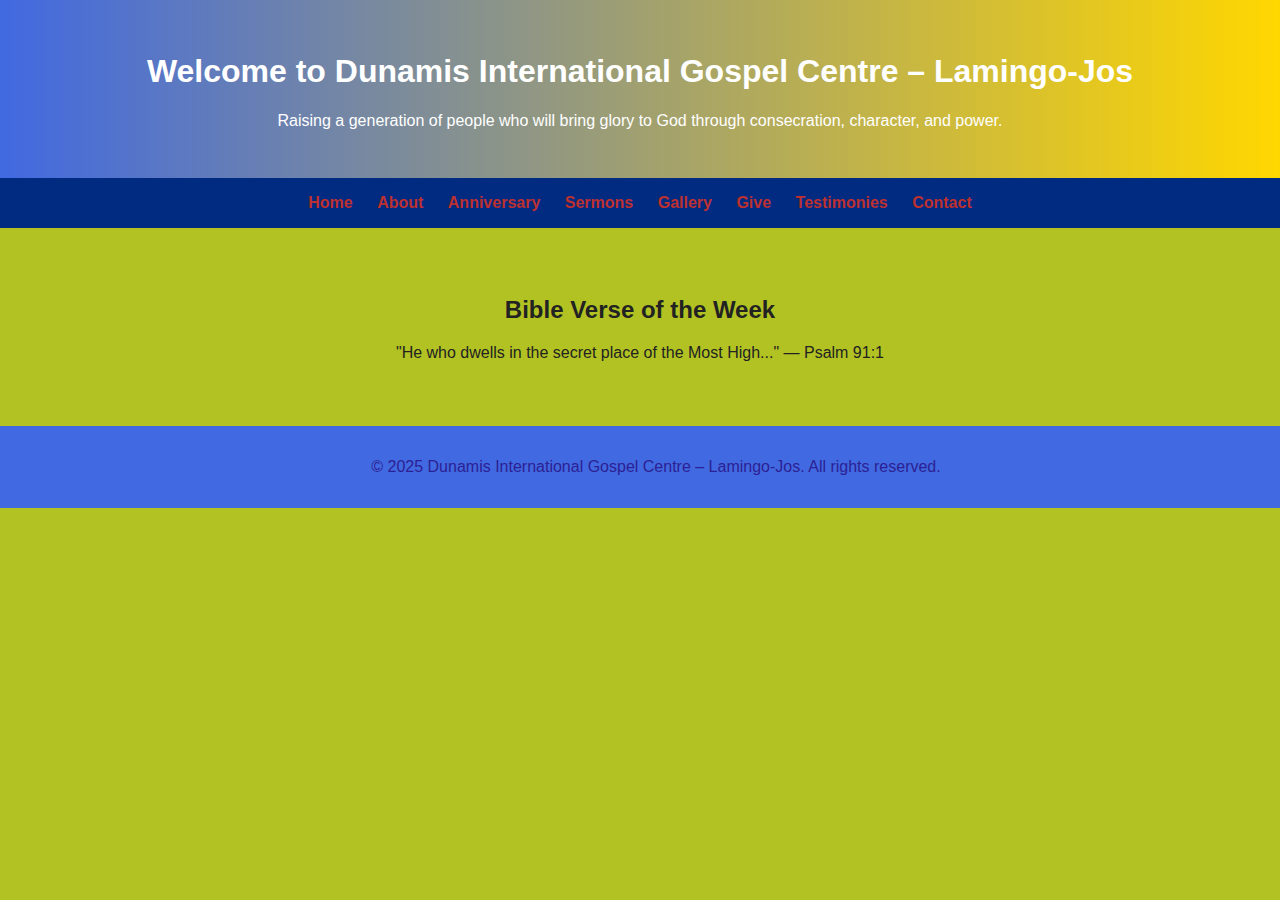
<file: digc-lamingo-jos/index.html>
<!DOCTYPE html>
<html lang="en">
<head>
  <meta charset="UTF-8" />
  <meta name="viewport" content="width=device-width, initial-scale=1.0" />
  <title>Dunamis International Gospel Centre – Lamingo-Jos</title>
  <link rel="stylesheet" href="css/style.css" />
  <link rel="icon" type="image/x-icon" href="favicon.ico" />
</head>
<body>
  <header>
    <h1>Welcome to Dunamis International Gospel Centre – Lamingo-Jos</h1>
    <p>Raising a generation of people who will bring glory to God through consecration, character, and power.</p>
  </header>
<nav>
    <a href="index.html">Home</a>
    <a href="about.html">About</a>
    <a href="anniversary.html">Anniversary</a>
    <a href="sermons.html">Sermons</a>
    <a href="gallery.html">Gallery</a>
    <a href="give.html">Give</a>
    <a href="testimonies.html">Testimonies</a>
    <a href="contact.html">Contact</a>
  </nav>
  <section id="verse">
    <h2>Bible Verse of the Week</h2>
    <blockquote id="bibleVerse">Loading verse...</blockquote>
  </section>

  <footer>
    <p>© 2025 Dunamis International Gospel Centre – Lamingo-Jos. All rights reserved.</p>
  </footer>

  <script src="js/main.js"></script>
</body>
</html>
</file>
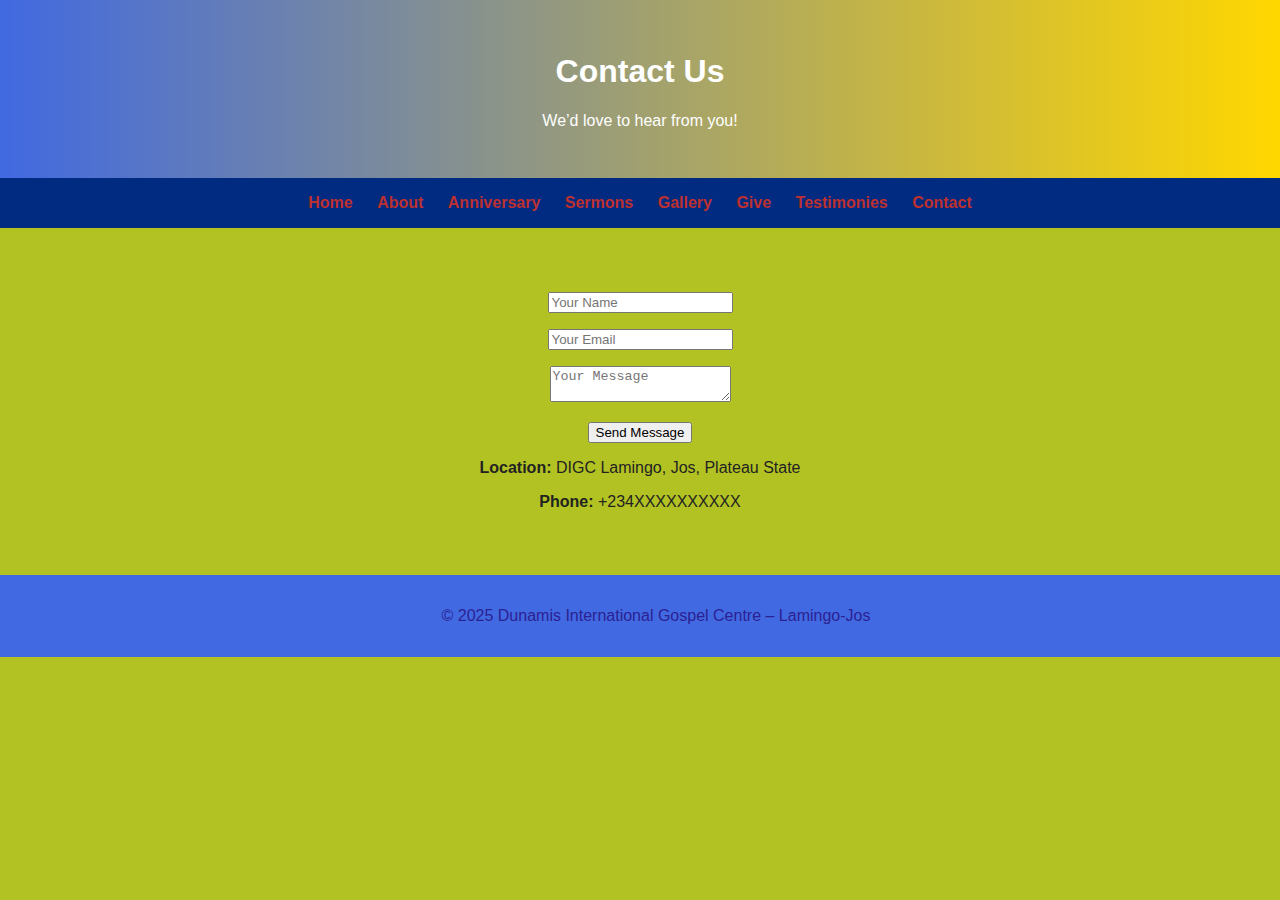
<file: contact.html>
<!DOCTYPE html>
<html lang="en">
<head>
  <meta charset="UTF-8">
  <meta name="viewport" content="width=device-width, initial-scale=1.0">
  <title>Contact | Dunamis International Gospel Centre – Lamingo-Jos</title>
  <link rel="stylesheet" href="style.css">
</head>
<body>
  <header>
    <h1>Contact Us</h1>
    <p>We’d love to hear from you!</p>
  </header>
<nav>
    <a href="index.html">Home</a>
    <a href="about.html">About</a>
    <a href="anniversary.html">Anniversary</a>
    <a href="sermons.html">Sermons</a>
    <a href="gallery.html">Gallery</a>
    <a href="give.html">Give</a>
    <a href="testimonies.html">Testimonies</a>
    <a href="contact.html">Contact</a>
  </nav>
  <section>
    <form name="contact" method="POST" data-netlify="true">
      <p><input type="text" name="name" placeholder="Your Name" required></p>
      <p><input type="email" name="email" placeholder="Your Email" required></p>
      <p><textarea name="message" placeholder="Your Message" required></textarea></p>
      <p><button type="submit">Send Message</button></p>
    </form>

    <p><strong>Location:</strong> DIGC Lamingo, Jos, Plateau State</p>
    <p><strong>Phone:</strong> +234XXXXXXXXXX</p>
  </section>

  <footer>
    <p>© 2025 Dunamis International Gospel Centre – Lamingo-Jos</p>
  </footer>
</body>
</html>
</file>
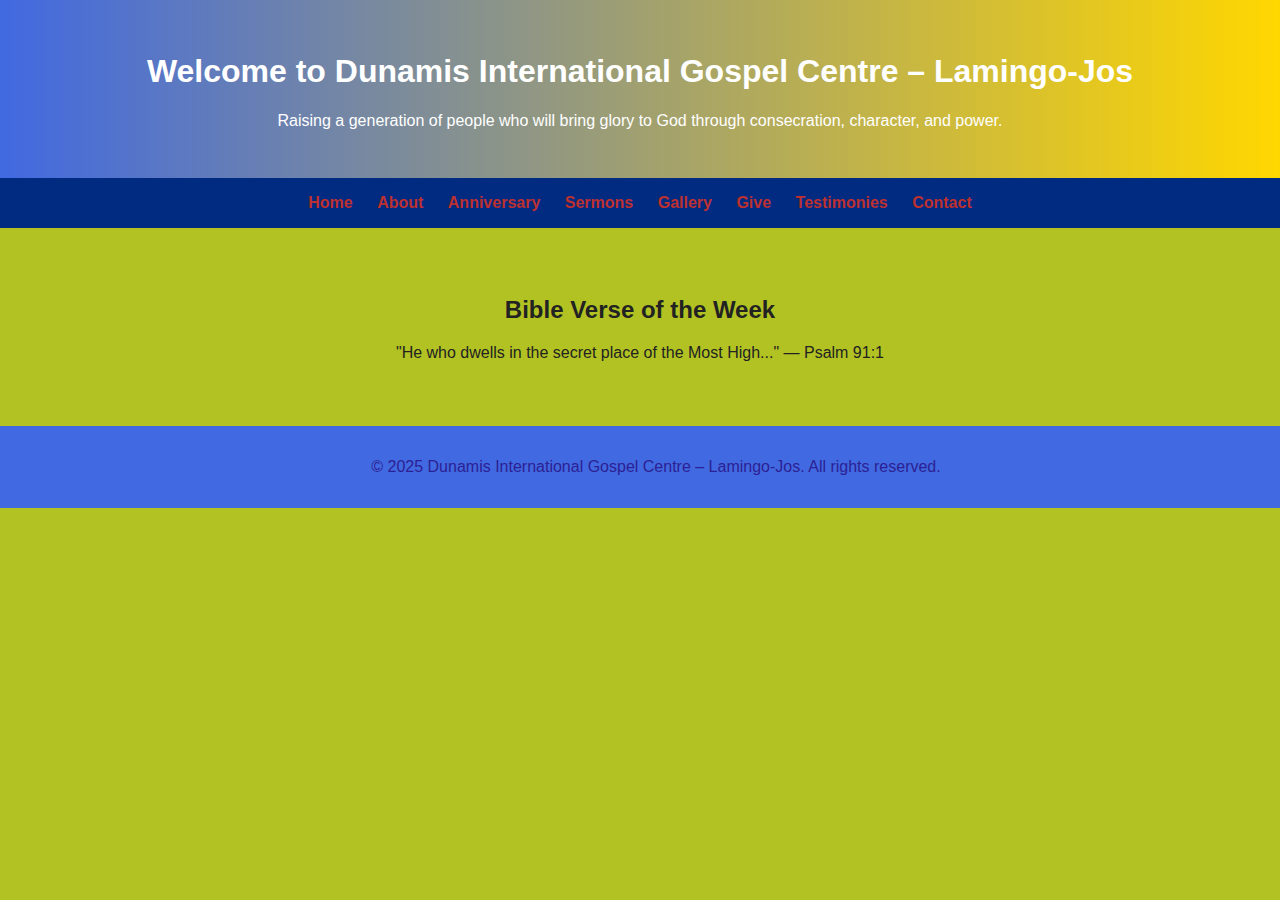
<file: index1.html>
<!DOCTYPE html>
<html lang="en">
<head>
  <meta charset="UTF-8" />
  <meta name="viewport" content="width=device-width, initial-scale=1.0" />
  <title>Dunamis International Gospel Centre – Lamingo-Jos</title>
  <link rel="stylesheet" href="style.css" />
  <link rel="icon" type="image/x-icon" href="favicon.ico" />
</head>
<body>
  <header>
    <h1>Welcome to Dunamis International Gospel Centre – Lamingo-Jos</h1>
    <p>Raising a generation of people who will bring glory to God through consecration, character, and power.</p>
  </header>
<nav>
    <a href="index.html">Home</a>
    <a href="about.html">About</a>
    <a href="anniversary.html">Anniversary</a>
    <a href="sermons.html">Sermons</a>
    <a href="gallery.html">Gallery</a>
    <a href="give.html">Give</a>
    <a href="testimonies.html">Testimonies</a>
    <a href="contact.html">Contact</a>
  </nav>
  <section id="verse">
    <h2>Bible Verse of the Week</h2>
    <blockquote id="bibleVerse">Loading verse...</blockquote>
  </section>

  <footer>
    <p>© 2025 Dunamis International Gospel Centre – Lamingo-Jos. All rights reserved.</p>
  </footer>

  <script src="main.js"></script>
</body>
</html>
</file>
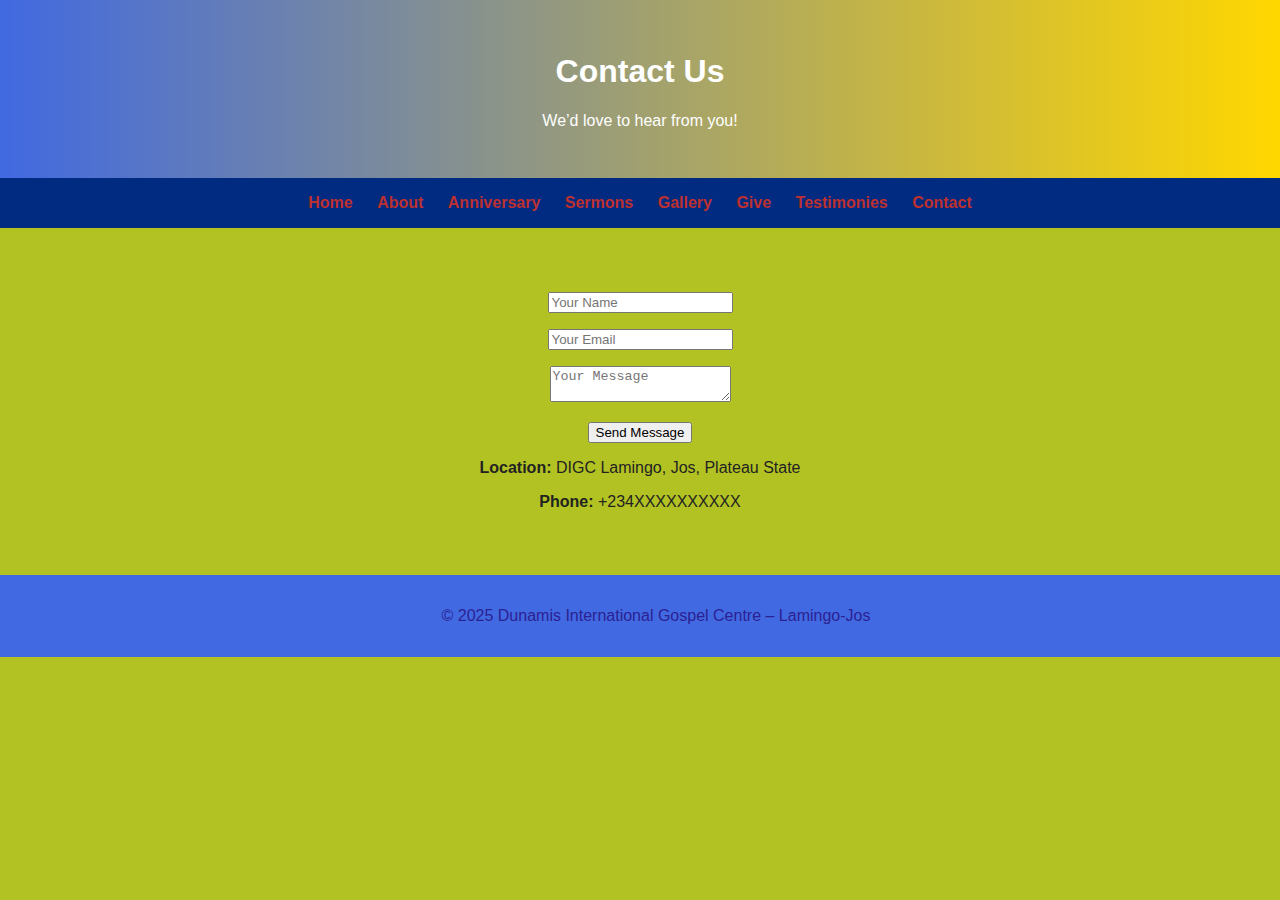
<file: digc-lamingo-jos/contact.html>
<!DOCTYPE html>
<html lang="en">
<head>
  <meta charset="UTF-8">
  <meta name="viewport" content="width=device-width, initial-scale=1.0">
  <title>Contact | Dunamis International Gospel Centre – Lamingo-Jos</title>
  <link rel="stylesheet" href="css/style.css">
</head>
<body>
  <header>
    <h1>Contact Us</h1>
    <p>We’d love to hear from you!</p>
  </header>
<nav>
    <a href="index.html">Home</a>
    <a href="about.html">About</a>
    <a href="anniversary.html">Anniversary</a>
    <a href="sermons.html">Sermons</a>
    <a href="gallery.html">Gallery</a>
    <a href="give.html">Give</a>
    <a href="testimonies.html">Testimonies</a>
    <a href="contact.html">Contact</a>
  </nav>
  <section>
    <form name="contact" method="POST" data-netlify="true">
      <p><input type="text" name="name" placeholder="Your Name" required></p>
      <p><input type="email" name="email" placeholder="Your Email" required></p>
      <p><textarea name="message" placeholder="Your Message" required></textarea></p>
      <p><button type="submit">Send Message</button></p>
    </form>

    <p><strong>Location:</strong> DIGC Lamingo, Jos, Plateau State</p>
    <p><strong>Phone:</strong> +234XXXXXXXXXX</p>
  </section>

  <footer>
    <p>© 2025 Dunamis International Gospel Centre – Lamingo-Jos</p>
  </footer>
</body>
</html>
</file>
<file: digc-lamingo-jos/css/style.css>
body {
  font-family: Arial, sans-serif;
  background-color: #b2c223;
  color: #222;
  margin: 0;
  padding: 0;
}

header {
  background: linear-gradient(90deg, royalblue, gold);
  color: white;
  text-align: center;
  padding: 2rem 1rem;
}

nav {
  text-align: center;
  background-color: #002b80;
  padding: 1rem;
}

nav a {
  color: rgb(189, 48, 48);
  text-decoration: none;
  margin: 0 10px;
  font-weight: bold;
}

section {
  text-align: center;
  margin: 2rem auto;
  padding: 1rem;
  max-width: 700px;
}

footer {
  background: royalblue;
  color: rgb(44, 33, 148);
  text-align: center;
  padding: 1rem;
  position: relative;
  bottom: 0;
  width: 100%;
}
</file>
<file: style.css>
body {
  font-family: Arial, sans-serif;
  background-color: #b2c223;
  color: #222;
  margin: 0;
  padding: 0;
}

header {
  background: linear-gradient(90deg, royalblue, gold);
  color: white;
  text-align: center;
  padding: 2rem 1rem;
}

nav {
  text-align: center;
  background-color: #002b80;
  padding: 1rem;
}

nav a {
  color: rgb(189, 48, 48);
  text-decoration: none;
  margin: 0 10px;
  font-weight: bold;
}

section {
  text-align: center;
  margin: 2rem auto;
  padding: 1rem;
  max-width: 700px;
}

footer {
  background: royalblue;
  color: rgb(44, 33, 148);
  text-align: center;
  padding: 1rem;
  position: relative;
  bottom: 0;
  width: 100%;
}
</file>
